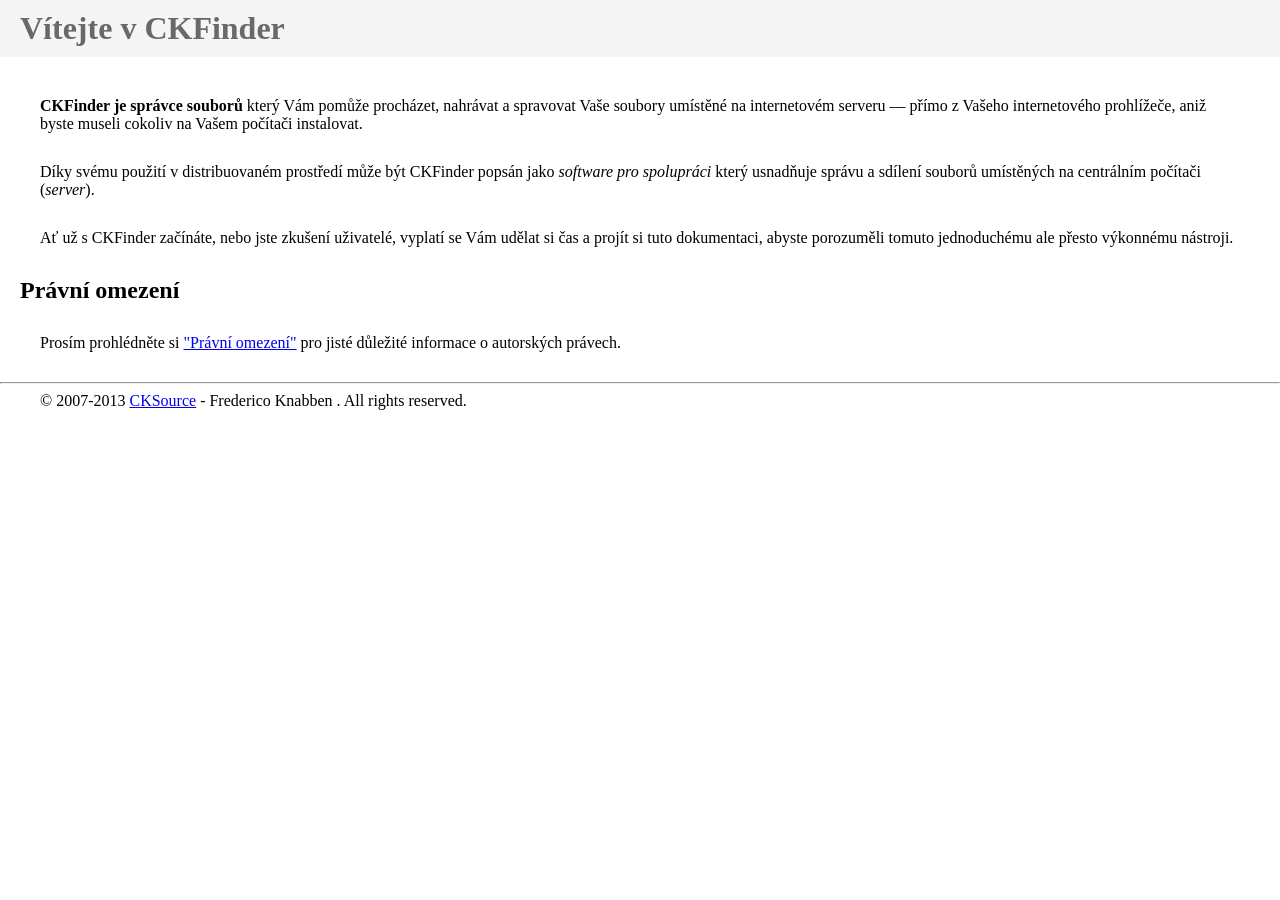
<file: The_NewYork_Time/The_NewYork_Time/Areas/AssetAdmin/ckfinder/help/cs/files/001.html>
<!DOCTYPE html PUBLIC "-//W3C//DTD XHTML 1.0 Transitional//EN" "http://www.w3.org/TR/xhtml1/DTD/xhtml1-transitional.dtd">
<html xmlns="http://www.w3.org/1999/xhtml">
<head>
	<title>Uživatelská příručka CKFinder</title>
	<link href="../../files/other/help.css" type="text/css" rel="stylesheet" />
	<script type="text/javascript" src="../../files/other/help.js"></script>
	<meta http-equiv="Content-Type" content="text/html; charset=utf-8" />
	<meta name="robots" content="noindex, nofollow" />
</head>
<body>
	<h1>
		Vítejte v CKFinder</h1>
	<p>
		<strong>CKFinder je správce souborů</strong> který Vám pomůže procházet,
		nahrávat a spravovat Vaše soubory umístěné na internetovém serveru &mdash;
		přímo z Vašeho internetového prohlížeče, aniž byste museli cokoliv na Vašem
		počítači instalovat.</p>
	<p>
		Díky svému použití v distribuovaném prostředí může být CKFinder popsán
		jako <em>software pro spolupráci</em> který usnadňuje správu a sdílení souborů
		umístěných na centrálním počítači (<em>server</em>).</p>
	<p>
		Ať už s CKFinder začínáte, nebo jste zkušení uživatelé, vyplatí se Vám udělat
		si čas a projít si tuto dokumentaci, abyste porozuměli tomuto jednoduchému
		ale přesto výkonnému nástroji.</p>
	<h2>
		Právní omezení</h2>
	<p>
		Prosím prohlédněte si <a href="011.html" title="Odkaz na právní omezení">"Právní omezení"</a>
		pro jisté důležité informace o autorských právech.</p>
</body>
</html>
</file>
<file: The_NewYork_Time/The_NewYork_Time/Areas/AssetAdmin/ckfinder/help/files/other/help.css>
body
{
	margin: 0px;
	font-family: Georgia, Trebuchet, Trebuchet MS, Verdana;
}

h1
{
	background-color: #f5f5f5;
	color: #696969;
	padding-left: 20px;
	padding-right: 20px;
	padding-top: 10px;
	padding-bottom: 10px;
	margin: 0px;
	margin-bottom: 40px;
}

p, ul, ol
{
	margin-bottom: 30px;
	margin-top: 0px;
	margin-left: 40px;
	margin-right: 40px;
}

ol, ul
{
	padding-left:40px;
}

h2
{
	margin-left: 20px;
	margin-bottom: 30px;
	margin-top: 0px;
}

h3
{
	margin-left: 40px;
	margin-bottom: 15px;
	margin-top: 0px;
}

hr
{
	margin-top: 0px;
}

.info
{
	font-weight: bold;
	font-style: italic;
}

.warning
{
	font-weight: bold;
	color: #ff0000;
	font-style: italic;
}
</file>
